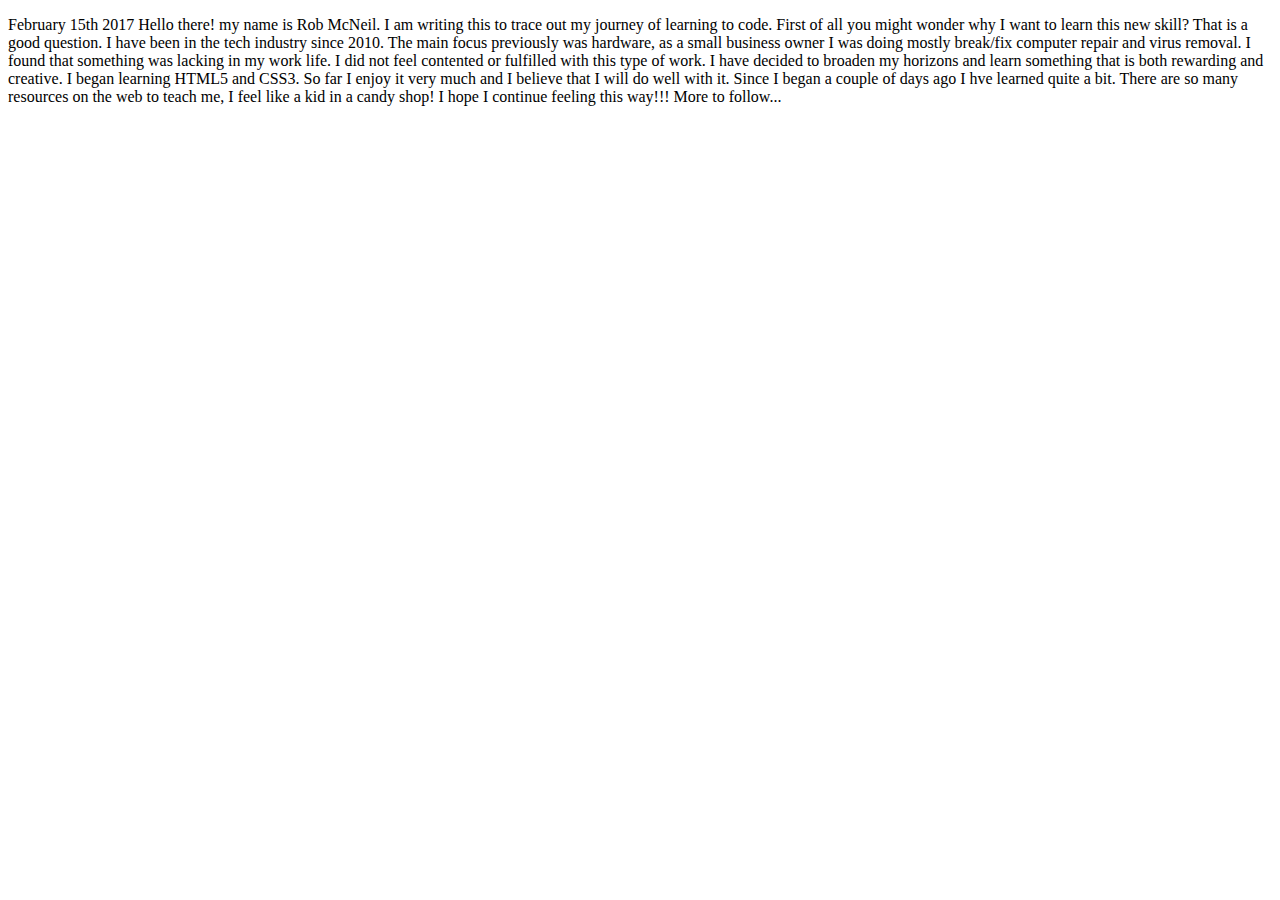
<file: blog1.html>
<!DOCTYPE html>
<html>
<body>
<p></p>	
February 15th 2017
Hello there! my name is Rob McNeil. I am writing this to trace out my journey of learning to code. <b></b>
First of all you might wonder why I want to learn this new skill? That is a good question. I have been in the 
tech industry since 2010. The main focus previously was hardware, as a small business owner I was doing mostly
break/fix computer repair and virus removal. I found that something was lacking in my work life. I did not feel contented or fulfilled with this type of work. I have decided to broaden my horizons and learn something that is both rewarding and creative.

I began learning HTML5 and CSS3. So far I enjoy it very much and I believe that I will do well with it. Since I began a couple of days ago I hve learned quite a bit. There are so many resources on the web to teach me, I feel like a kid in a candy shop! I hope I continue feeling this way!!!

More to follow...
</p>
</body>
</html>
</file>
